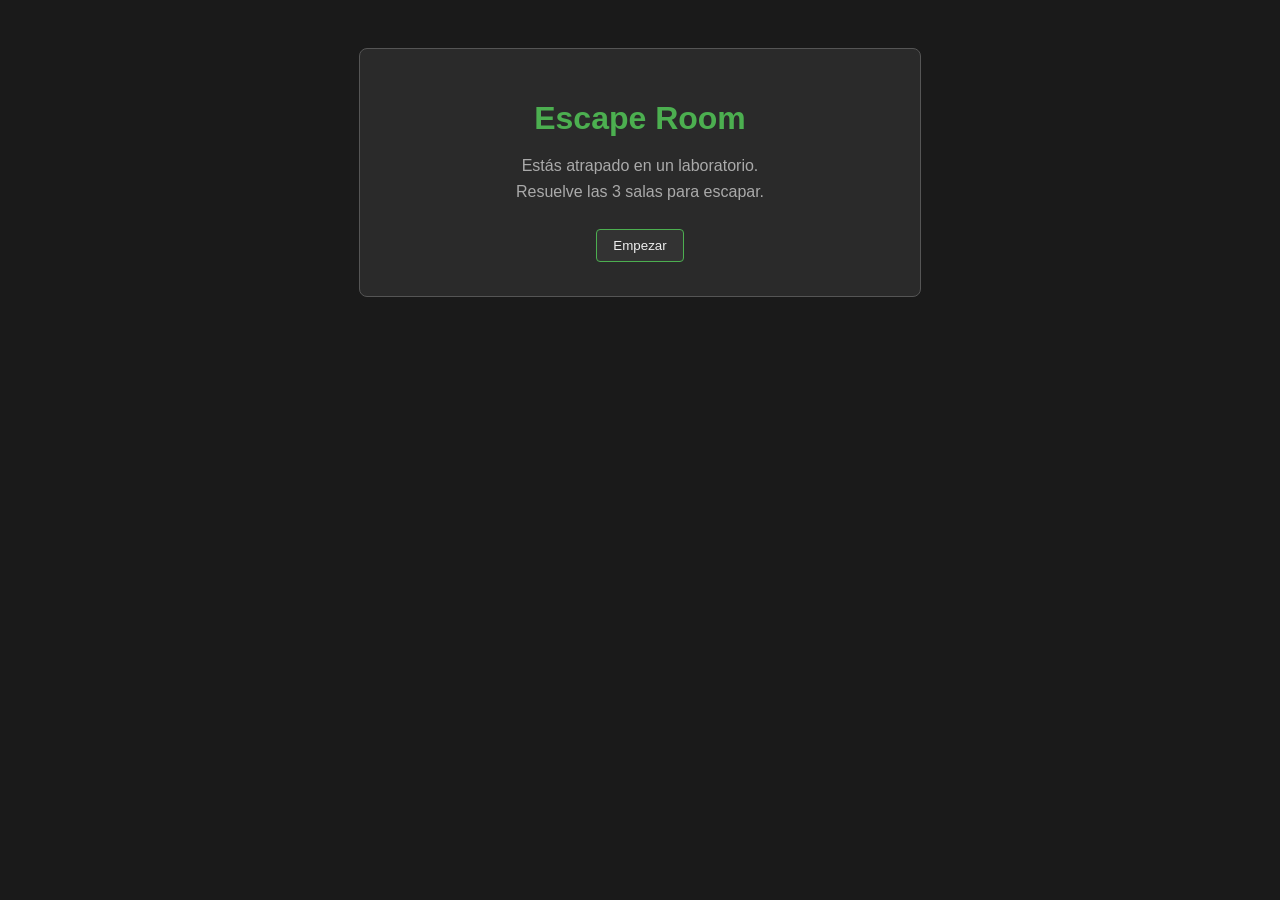
<file: index.html>
<!DOCTYPE html>
<html lang="es">
<head>
    <meta charset="UTF-8">
    <title>Escape Room</title>
    <link rel="stylesheet" href="style.css">
</head>
<body>
    <div class="caja" style="text-align:center">
        <h1>Escape Room</h1>
        <p>Estás atrapado en un laboratorio.<br>Resuelve las 3 salas para escapar.</p>
        <button onclick="location.href='sala1.html'">Empezar</button>
    </div>
</body>
</html>
</file>
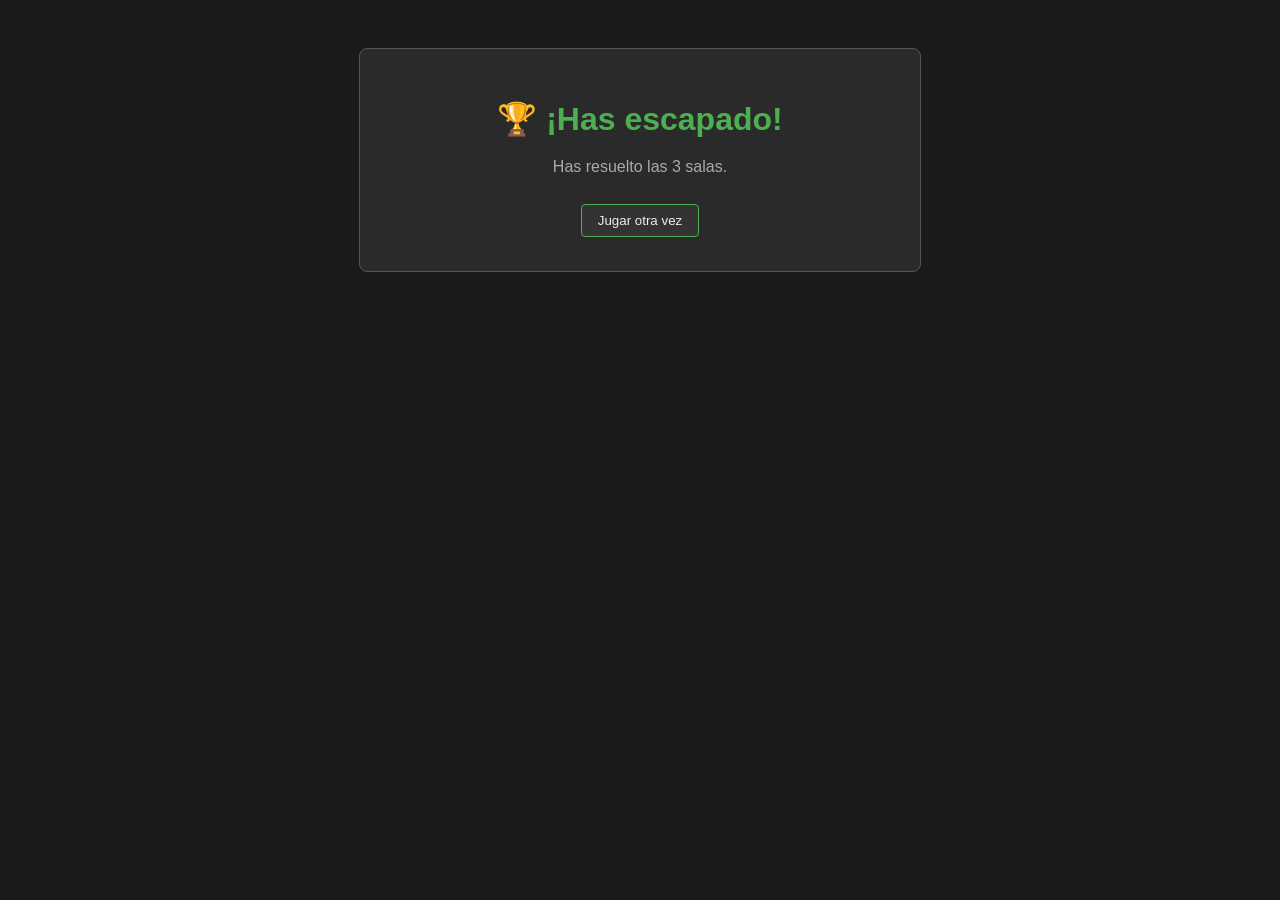
<file: final.html>
<!DOCTYPE html>
<html lang="es">
<head>
    <meta charset="UTF-8">
    <title>¡Escapaste!</title>
    <link rel="stylesheet" href="style.css">
</head>
<body>
    <div class="caja" style="text-align:center">
        <h1>🏆 ¡Has escapado!</h1>
        <p>Has resuelto las 3 salas.</p>
        <button onclick="location.href='index.html'">Jugar otra vez</button>
    </div>
</body>
</html>
</file>
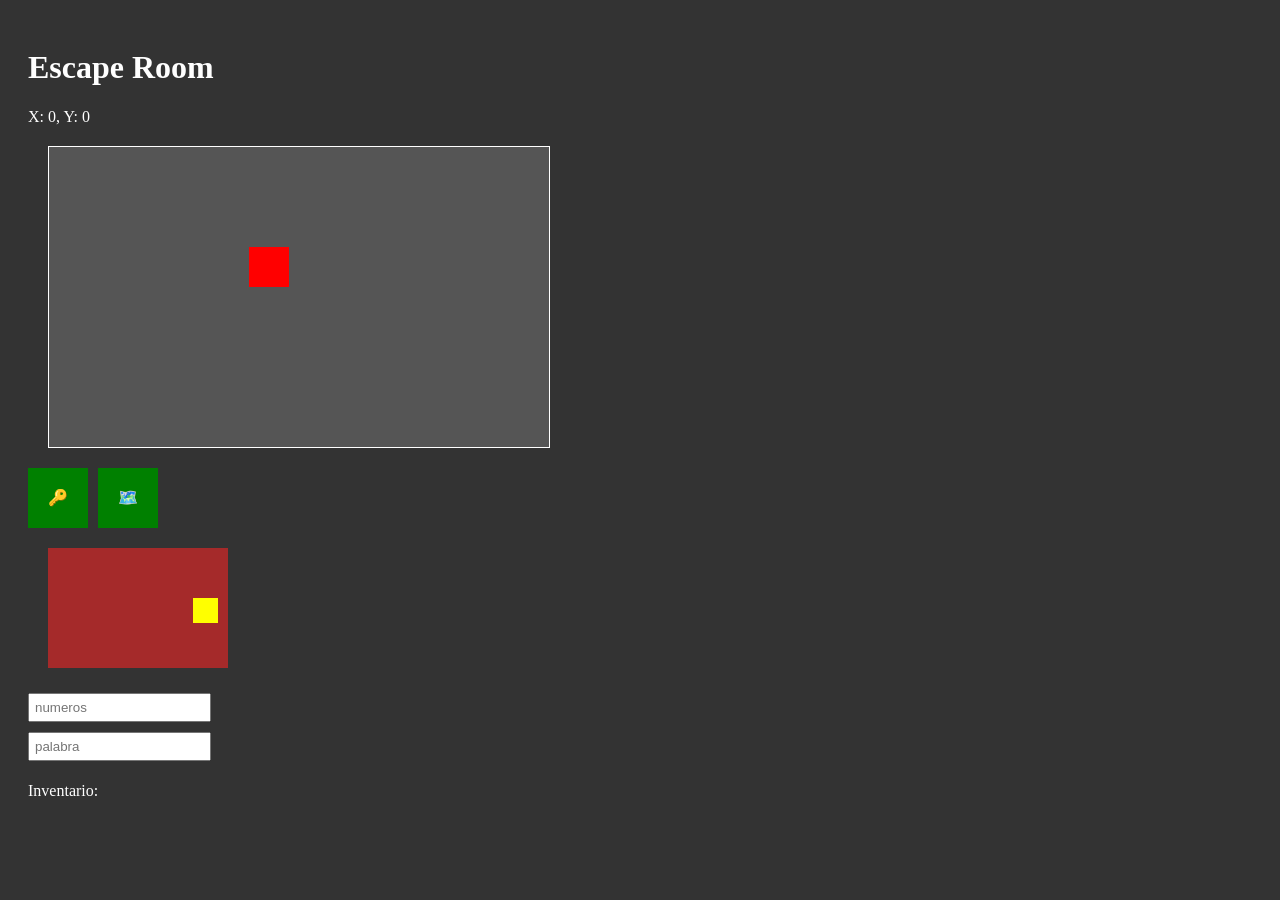
<file: practica5.html>
<!DOCTYPE html>
<html lang="es">
<head>
    <meta charset="UTF-8">
    <title>Practica 5</title>
    <style>
        body {
            background: #333;
            color: white;
            padding: 20px;
        }
        
        .sala {
            width: 500px;
            height: 300px;
            background: #555;
            border: 1px solid white;
            margin: 20px;
            position: relative;
        }
        
        #objeto {
            width: 40px;
            height: 40px;
            background: red;
            position: absolute;
            top: 100px;
            left: 200px;
        }
        
        .objetos {
            display: flex;
            gap: 10px;
        }
        
        .item {
            width: 60px;
            height: 60px;
            background: green;
            cursor: pointer;
            text-align: center;
            line-height: 60px;
        }
        
        #puerta {
            width: 180px;
            height: 120px;
            background: brown;
            position: relative;
            margin: 20px;
        }
        
        #cerradura {
            width: 25px;
            height: 25px;
            background: yellow;
            position: absolute;
            top: 50px;
            right: 10px;
        }
        
        input {
            padding: 5px;
            margin: 5px 0;
        }
    </style>
</head>
<body>
    <h1>Escape Room</h1>
    
    <p id="info">X: 0, Y: 0</p>
    
    <div class="sala" id="sala">
        <div id="objeto"></div>
    </div>
    
    <div class="objetos" id="contenedor">
        <div class="item" data-nombre="llave">🔑</div>
        <div class="item" data-nombre="mapa">🗺️</div>
    </div>
    
    <div id="puerta">
        <div id="cerradura"></div>
    </div>
    
    <input type="text" id="codigo" placeholder="numeros"><br>
    <input type="text" id="texto" placeholder="palabra">
    
    <div id="inventario">
        <p>Inventario:</p>
        <div id="lista"></div>
    </div>
    
    <script src="practica5.js"></script>
</body>
</html>
</file>
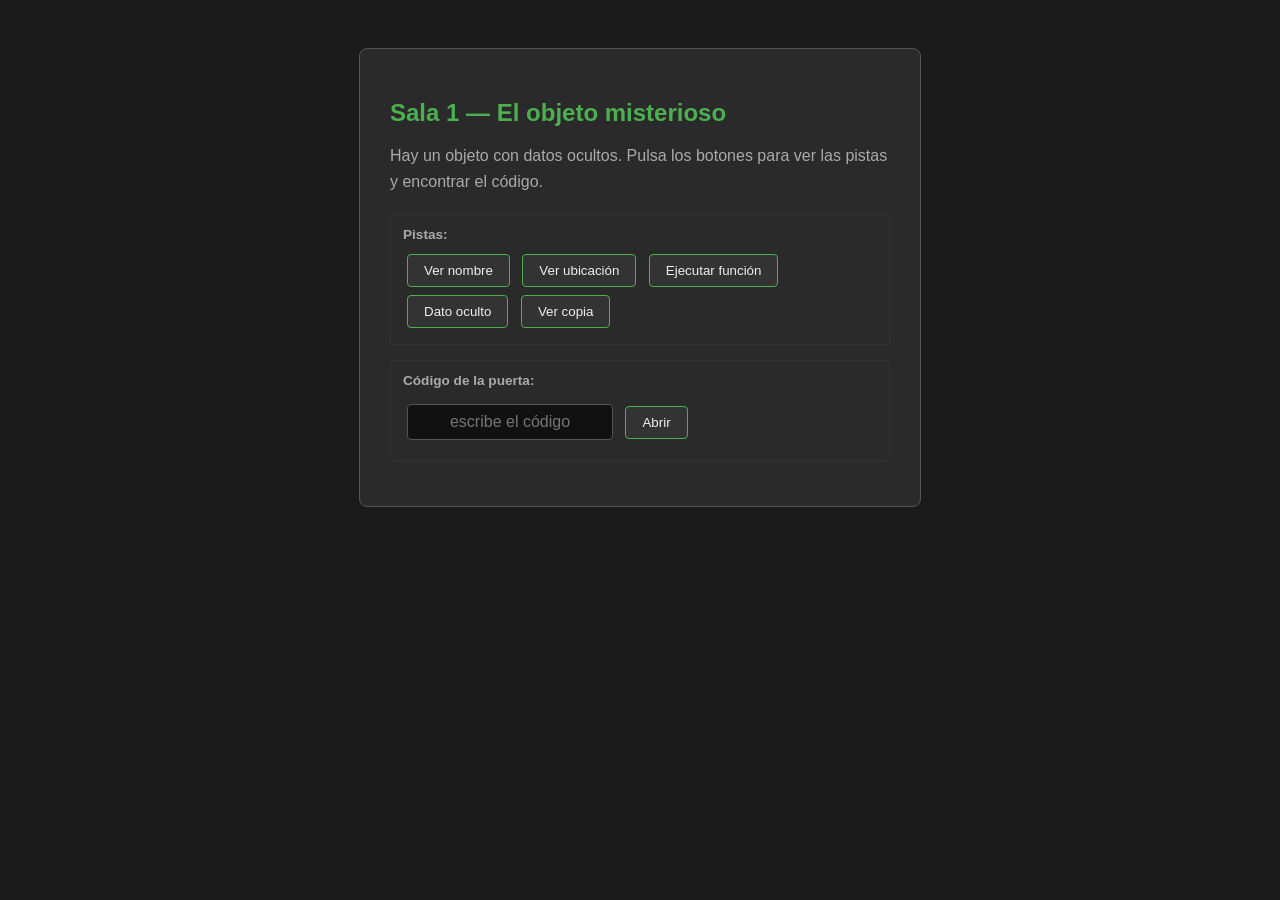
<file: sala1.html>
<!DOCTYPE html>
<html lang="es">
<head>
    <meta charset="UTF-8">
    <title>Sala 1</title>
    <link rel="stylesheet" href="style.css">
</head>
<body>
    <div class="caja">
        <h2>Sala 1 — El objeto misterioso</h2>
        <p>Hay un objeto con datos ocultos. Pulsa los botones para ver las pistas y encontrar el código.</p>

        <div class="bloque">
            <strong>Pistas:</strong>
            <button onclick="pista1()">Ver nombre</button>
            <button onclick="pista2()">Ver ubicación</button>
            <button onclick="pista3()">Ejecutar función</button>
            <button onclick="pista4()">Dato oculto</button>
            <button onclick="pista5()">Ver copia</button>
        </div>

        <div id="pistas"></div>

        <div class="bloque">
            <strong>Código de la puerta:</strong>
            <input type="text" id="codigo" placeholder="escribe el código">
            <button onclick="comprobar()">Abrir</button>
            <div id="resultado"></div>
        </div>
    </div>
    <script src="sala1.js"></script>
</body>
</html>
</file>
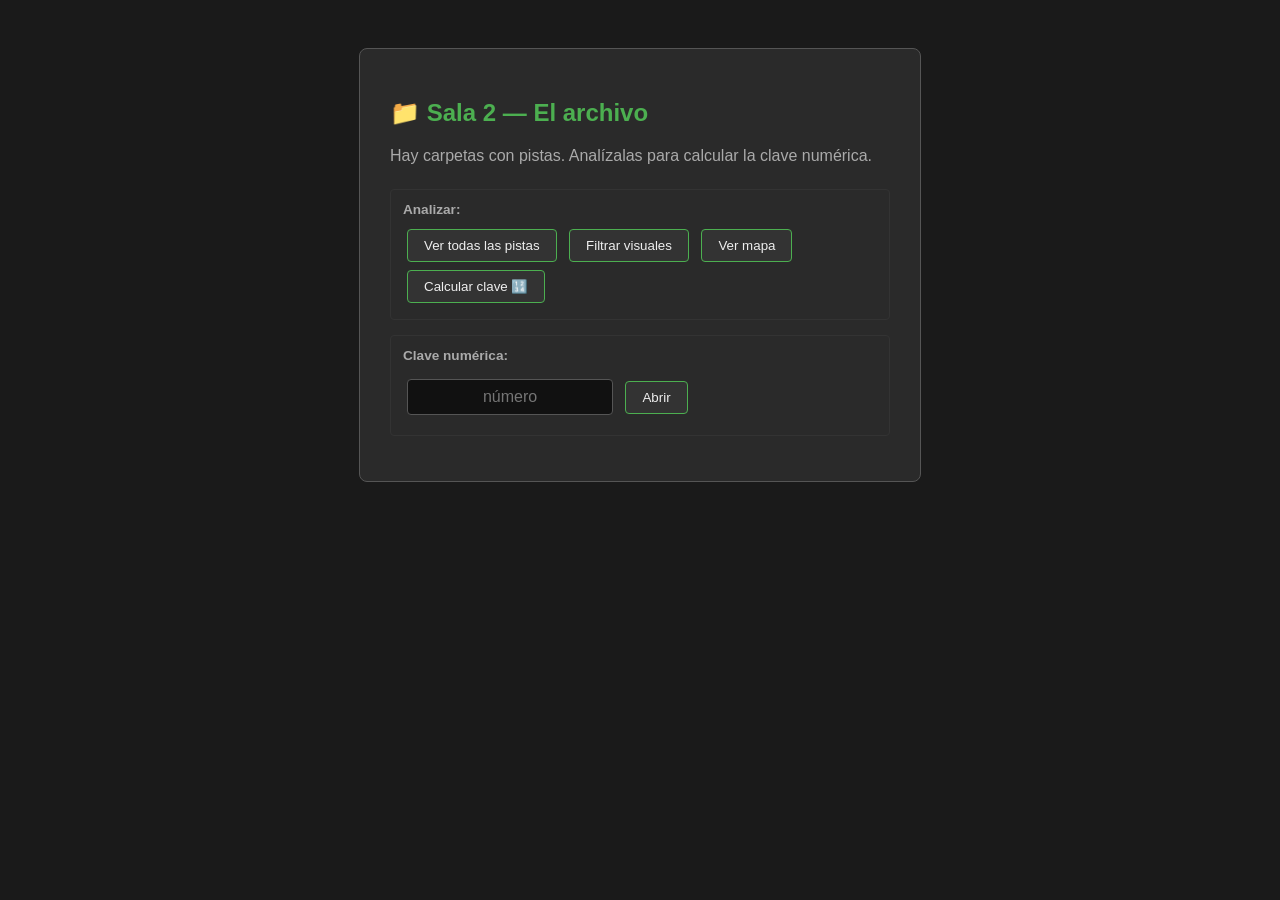
<file: sala2.html>
<!DOCTYPE html>
<html lang="es">
<head>
    <meta charset="UTF-8">
    <title>Sala 2</title>
    <link rel="stylesheet" href="style.css">
</head>
<body>
    <div class="caja">
        <h2>📁 Sala 2 — El archivo</h2>
        <p>Hay carpetas con pistas. Analízalas para calcular la clave numérica.</p>

        <div class="bloque">
            <strong>Analizar:</strong>
            <button onclick="verTodas()">Ver todas las pistas</button>
            <button onclick="soloVisuales()">Filtrar visuales</button>
            <button onclick="verMapa()">Ver mapa</button>
            <button onclick="calcular()">Calcular clave 🔢</button>
        </div>

        <div id="pistas"></div>

        <div class="bloque">
            <strong>Clave numérica:</strong>
            <input type="text" id="clave" placeholder="número">
            <button onclick="comprobar()">Abrir</button>
            <div id="resultado"></div>
        </div>
    </div>
    <script src="sala2.js"></script>
</body>
</html>
</file>
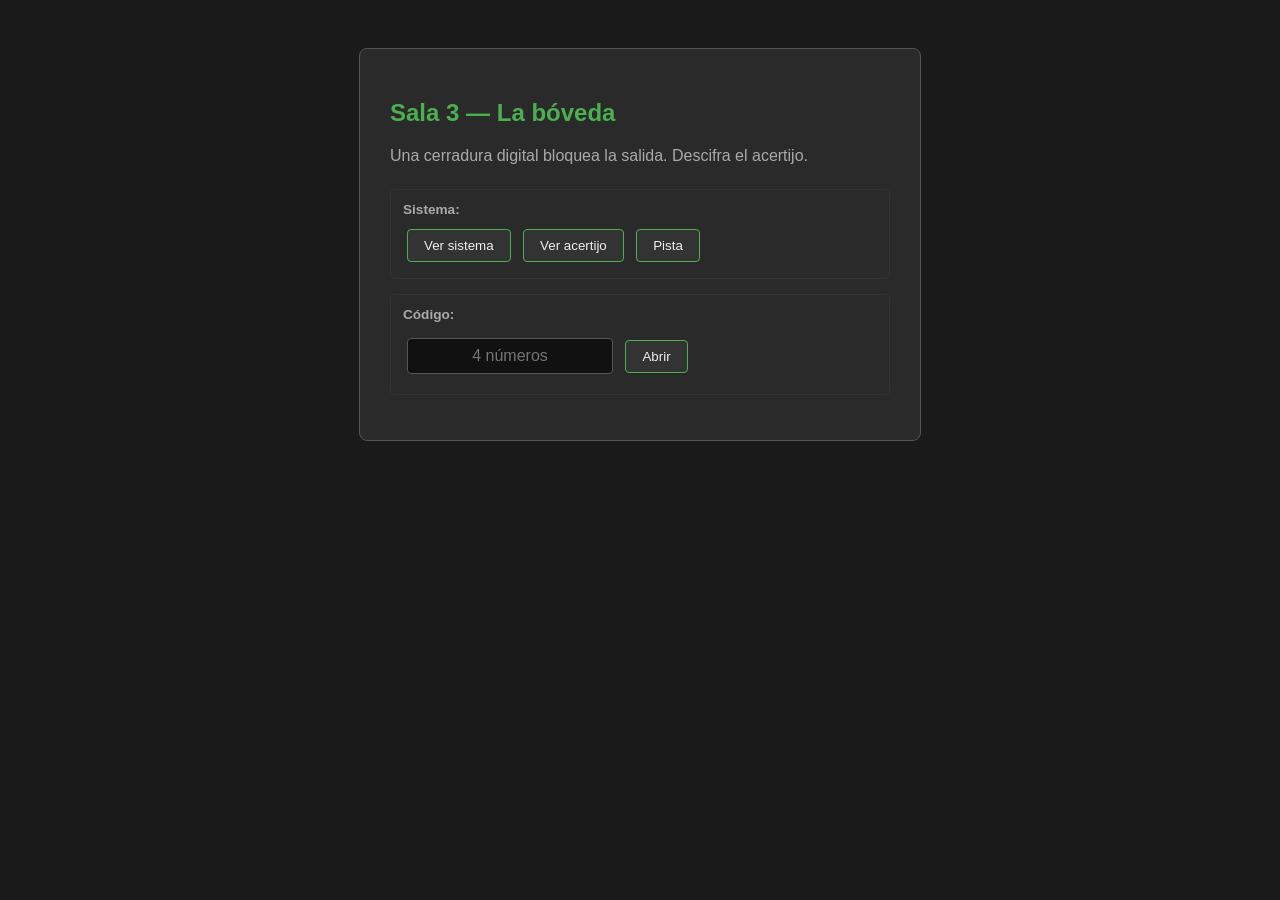
<file: sala3.html>
<!DOCTYPE html>
<html lang="es">

<head>
    <meta charset="UTF-8">
    <title>Sala 3</title>
    <link rel="stylesheet" href="style.css">
</head>

<body>
    <div class="caja">
        <h2>Sala 3 — La bóveda</h2>
        <p>Una cerradura digital bloquea la salida. Descifra el acertijo.</p>

        <div class="bloque">
            <strong>Sistema:</strong>
            <button onclick="verSistema()">Ver sistema</button>
            <button onclick="verAcertijo()">Ver acertijo</button>
            <button onclick="verPista()">Pista</button>
        </div>

        <div id="pistas"></div>

        <div class="bloque">
            <strong>Código:</strong>
            <input type="text" id="codigo" placeholder="4 números">
            <button onclick="intentar()">Abrir</button>
            <div id="resultado"></div>
        </div>
    </div>

    <!-- type="module" es obligatorio para que funcionen los import/export -->
    <script type="module" src="sala3.js"></script>
</body>

</html>
</file>
<file: style.css>
body {
    background: #1a1a1a;
    color: #eee;
    font-family: Arial, sans-serif;
    display: flex;
    justify-content: center;
    padding: 40px 20px;
}

.caja {
    background: #2a2a2a;
    border: 1px solid #555;
    padding: 30px;
    max-width: 500px;
    width: 100%;
    border-radius: 8px;
}

h1 { color: #4CAF50; margin-bottom: 15px; }
h2 { color: #4CAF50; margin-bottom: 15px; }

p { color: #aaa; margin-bottom: 20px; line-height: 1.6; }

button {
    background: #333;
    color: #eee;
    border: 1px solid #4CAF50;
    padding: 8px 16px;
    margin: 4px;
    cursor: pointer;
    border-radius: 4px;
}

button:hover { background: #4CAF50; color: #000; }

input {
    background: #111;
    color: #4CAF50;
    border: 1px solid #555;
    padding: 8px 12px;
    font-size: 1em;
    border-radius: 4px;
    margin: 8px 4px;
    width: 180px;
    text-align: center;
}

.pista {
    background: #111;
    border-left: 3px solid #4CAF50;
    padding: 8px 12px;
    margin: 6px 0;
    font-size: 0.9em;
    color: #4CAF50;
}

.error  { color: #f44; margin-top: 10px; }
.exito  { color: #4CAF50; margin-top: 10px; }

.bloque { margin: 15px 0; padding: 12px; border: 1px solid #333; border-radius: 4px; }
.bloque strong { display: block; color: #aaa; margin-bottom: 8px; font-size: 0.85em; }
</file>
